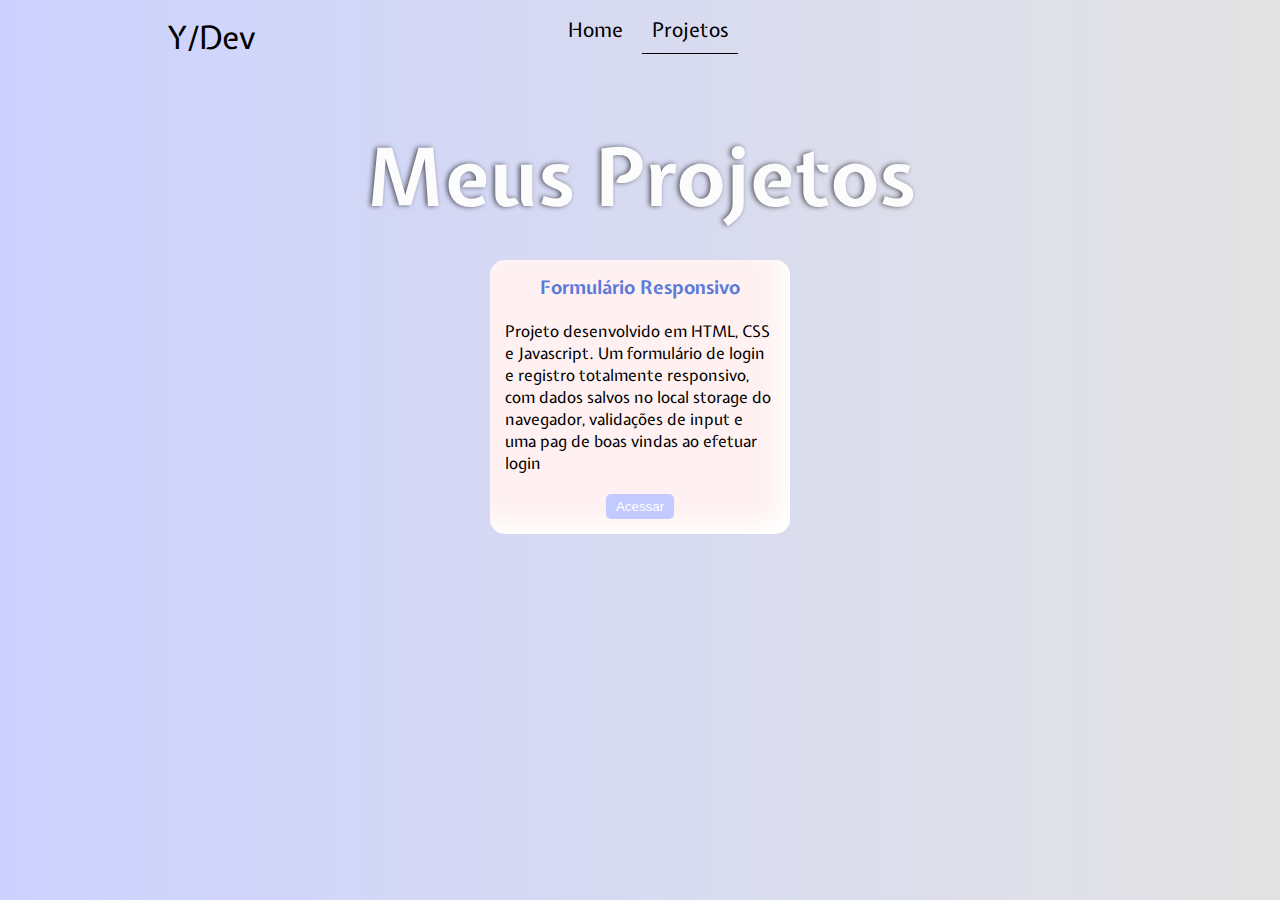
<file: projetos.html>
<!DOCTYPE html>
<html lang="pt-br">
<head>
    <meta charset="UTF-8">
    <meta http-equiv="X-UA-Compatible" content="IE=edge">
    <meta name="viewport" content="width=device-width, initial-scale=1.0">
    <title>Projetos</title>
    <link rel="stylesheet" href="assets/css/projetos.css">
    <link rel="stylesheet" href="https://cdnjs.cloudflare.com/ajax/libs/font-awesome/6.4.0/css/all.min.css" integrity="sha512-iecdLmaskl7CVkqkXNQ/ZH/XLlvWZOJyj7Yy7tcenmpD1ypASozpmT/E0iPtmFIB46ZmdtAc9eNBvH0H/ZpiBw==" crossorigin="anonymous" referrerpolicy="no-referrer" />
    <link rel="preconnect" href="https://fonts.googleapis.com">
    <link rel="preconnect" href="https://fonts.gstatic.com" crossorigin>
    <link href="https://fonts.googleapis.com/css2?family=Expletus+Sans:wght@400;500;600;700&display=swap" rel="stylesheet">
</head>
<body>
    <header>
        <span>Y/Dev</span>
        <nav class="menu_nav">
            <a class="menu-item" href="index.html" >Home</a>
            <a class="menu-item projeto" href="projetos.html">Projetos</a>
        </nav>
        <div class="icon-box">
            <a href="https://www.linkedin.com/in/yuri-lima-295b281a3/" target="_blank"><i class="fa-brands fa-linkedin"></i></a>
            <a href="https://github.com/UsoppSogeking" target="_blank"><i class="fa-brands fa-github"></i></a>
            <a href="https://wa.me/5511980942220" target="_blank"><i class="fa-brands fa-whatsapp"></i></i></a>
            <a href="assets/pdf/curriculo front end.pdf" download title="Download CV" ><i class="fa-regular fa-file-pdf" title="Download CV"></i></a>
        </div>
        <i class="fa-solid fa-earth-americas"></i>
    </header>
    <h1>Meus Projetos</h1>
    <div class="project_container">
        <div class="card-project">
            <h3>Formulário Responsivo</h3>
            <p>Projeto desenvolvido em HTML, CSS e Javascript. Um formulário de login e registro totalmente responsivo, com dados salvos no local storage do navegador, validações de input e uma pag de boas vindas ao efetuar login</p>
            <a href="https://usoppsogeking.github.io/Formulario-de-registro-e-login-responsivo/" target="_blank"><button>Acessar</button></a>
        </div>
    </div>
</body>
</html>
</file>
<file: assets/css/projetos.css>
* {
    padding: 0;
    margin: 0;
    box-sizing: border-box;
}

body {
    background: linear-gradient(90deg, hsla(233, 100%, 90%, 1) 0%, hsla(0, 0%, 89%, 1) 100%);
    width: 100%;
    height: 100vh;
    position: relative;
    font-family: 'Expletus Sans', cursive;
}

header {
    display: flex;
    justify-content: space-around;
    align-items: center;
    
}

header span {
    padding-left: 1rem;
    padding-top: 1rem;
    font-size: 2rem;
}

.menu_nav {
    padding-right: 1.25rem;
    
}

.menu-item{  
    padding: 10px;
    margin-right: 5px;
    text-decoration: none;
    color: black;
    font-size: 1.25rem;
}

.menu-item.projeto {
    border-bottom: 1px solid black;
}

.icon-box a{
    padding-right: 1rem;
    font-size: 1.25rem;
    cursor: pointer;
}

.icon-box .fa-linkedin {
    color: #0e76a8;
}

.icon-box .fa-github {
    color: #171515;
}

.icon-box .fa-whatsapp {
    color: #128C7E ;
}

.icon-box .fa-file-pdf {
    color: red;
    font-size: 1.20rem;
}

h1 {
    text-align: center;
    margin-top: 4rem;
    color: #fcfcfc;
    font-size: 5rem;
    text-shadow: -2px 0px 5px rgba(0,0,0,0.61);
}

.fa-earth-americas {
    position: absolute;
    font-size: 25rem;
    top: 35%;
    left: 10%;
    filter: brightness(55%);
    filter: opacity(7%);
}

.project_container {
    width: 100%;
    display: flex;
    justify-content: center;
    align-items: center;
    margin: 30px auto;
}

.card-project {
    width: 300px;
    background-color: #fff1f1;
    padding: 15px;
    border-radius: 15px;
    display: flex;
    align-items: center;
    justify-content: center;
    flex-wrap: wrap;
    box-shadow: inset 11px 11px 22px 0px #d1d9e6; 
    box-shadow: inset -11px -11px 22px 0px #FFFFFF;
}

.card-project h3 {
    margin-bottom: 1.25rem;
    color: #5c7ada;
}

.card-project img {
    width: 150px;
    height: 150px;
}

.card-project p {
    margin-bottom: 1.25rem;
}

.card-project button {
    border: none;
    border-radius: 5px;
    color: white;
    padding: 5px 10px;
    background-color: rgb(195, 202, 255);
    cursor: pointer;
}

.card-project button:hover {
    background-color: rgb(187, 196, 255);
}
</file>
